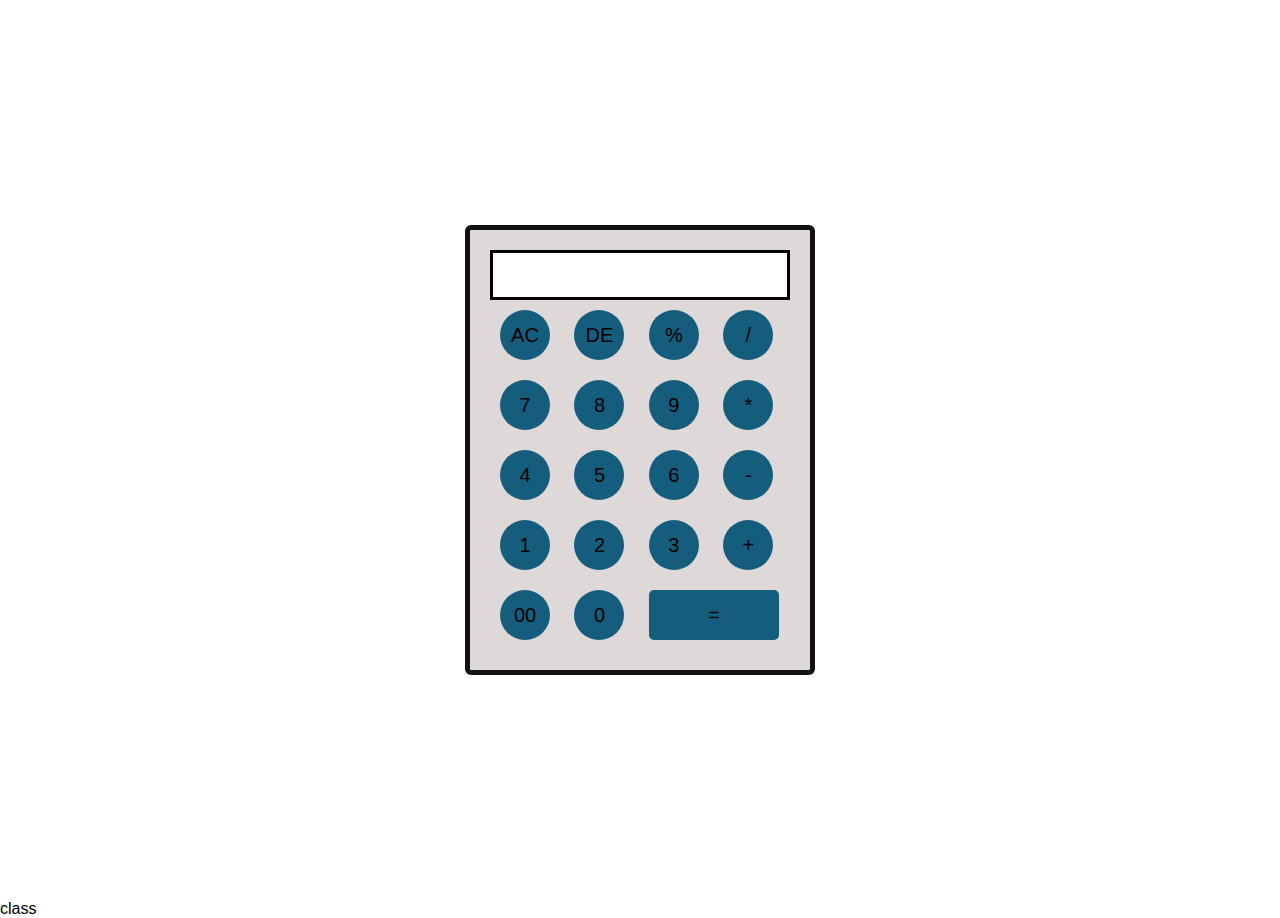
<file: index.html>
<!DOCTYPE html>
<html lang="en">
<head>
    <meta charset="UTF-8">
    <meta name="viewport" content="width=device-width, initial-scale=1.0">
    <title>Simple calculator</title>
    <link rel="stylesheet" href="./calculator.css">
</head>
<body>
    
    <div class="container">

     
    
        <div class="calculator">

            <!-- <form></form> -->
            <input type="text" class="display">
            <div class="rows">
                <button data-value="Ac" class="btnAC">AC</button>
                <button data-value="De" class="btnDE">DE</button>
                <button data-value="%" class="btnp">%</button>
                <button data-value="/" class="btno">/</button>

            </div>
            <div class="rows">
                <button data-value="7" class="btn7" >7</button>
                <button data-value="8" class="btn8">8</button>
                <button data-value="9" class="btn9">9</button>
                <button data-value="*" class="btnm">*</button>

            </div>
            
            <div class="rows">
                <button data-value="4" class="btn4">4</button>
                <button data-value="5" class="btn5">5</button>
                <button data-value="6" class="btn6">6</button>
                <button data-value="-" class="btn- ">-</button>

            </div>
            <div class="rows">
                <button data-value="1" class="btn1">1</button>
                <button data-value="2" class="btn2">2</button>
                <button data-value="3" class="btn3">3</button>
                <button data-value="+" class="btnn">+</button>

            </div>
            <div class="rows">
                <button data-value="0" class="btn00">00</button>
                <button data-value="0" class="btn0">0</button>
                <button data-value="=" class="equal" >=</button>
               

            </div>
         </div>

    </div>
    <script src="./calculator1.js"></script>


    



     class
</body>
</html>
</file>
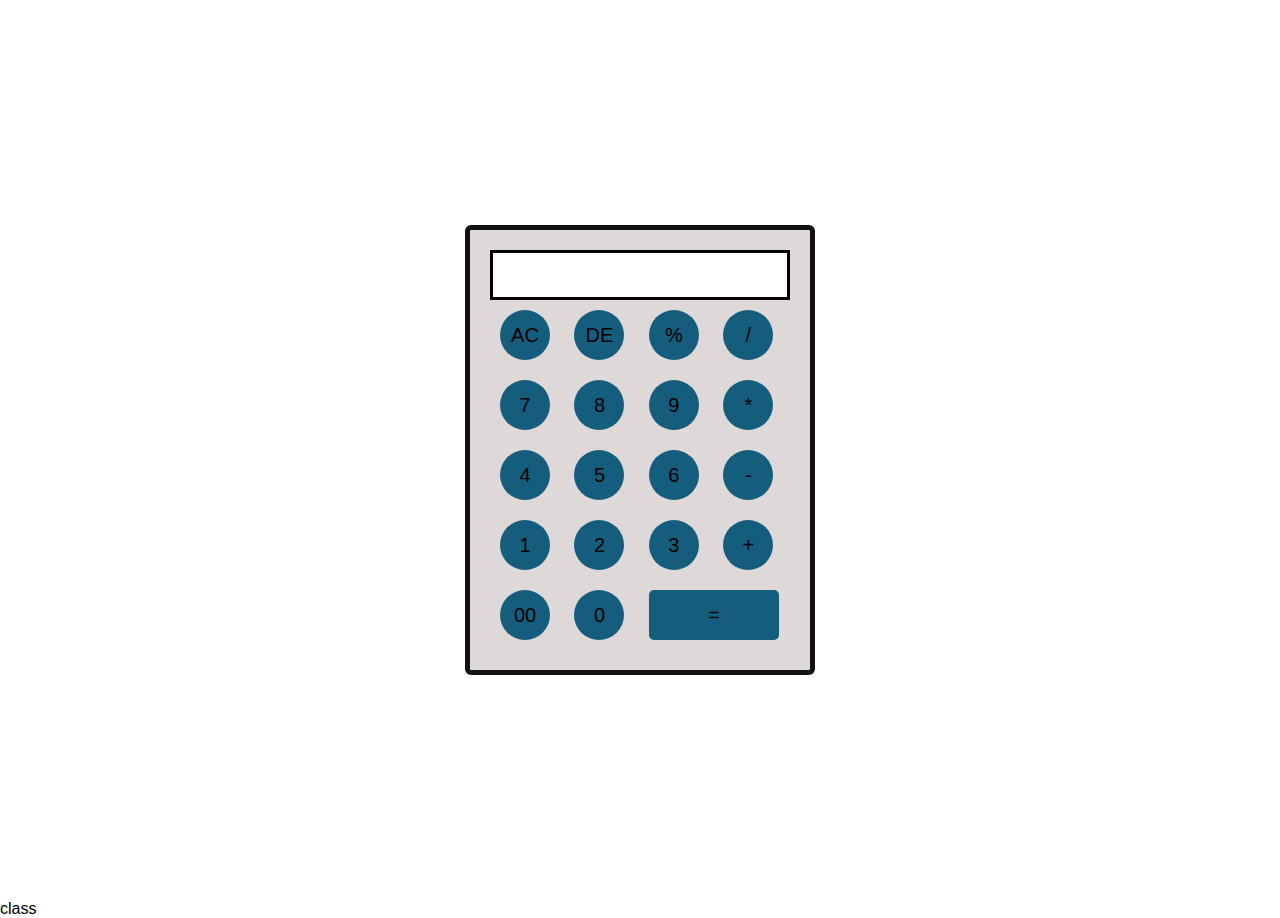
<file: calculator.html>
<!DOCTYPE html>
<html lang="en">
<head>
    <meta charset="UTF-8">
    <meta name="viewport" content="width=device-width, initial-scale=1.0">
    <title>Simple calculator</title>
    <link rel="stylesheet" href="./calculator.css">
</head>
<body>
    
    <div class="container">

     
    
        <div class="calculator">

            <!-- <form></form> -->
            <input type="text" class="display">
            <div class="rows">
                <button data-value="Ac" class="btnAC">AC</button>
                <button data-value="De" class="btnDE">DE</button>
                <button data-value="%" class="btnp">%</button>
                <button data-value="/" class="btno">/</button>

            </div>
            <div class="rows">
                <button data-value="7" class="btn7" >7</button>
                <button data-value="8" class="btn8">8</button>
                <button data-value="9" class="btn9">9</button>
                <button data-value="*" class="btnm">*</button>

            </div>
            
            <div class="rows">
                <button data-value="4" class="btn4">4</button>
                <button data-value="5" class="btn5">5</button>
                <button data-value="6" class="btn6">6</button>
                <button data-value="-" class="btn- ">-</button>

            </div>
            <div class="rows">
                <button data-value="1" class="btn1">1</button>
                <button data-value="2" class="btn2">2</button>
                <button data-value="3" class="btn3">3</button>
                <button data-value="+" class="btnn">+</button>

            </div>
            <div class="rows">
                <button data-value="0" class="btn00">00</button>
                <button data-value="0" class="btn0">0</button>
                <button data-value="=" class="equal" >=</button>
               

            </div>
         </div>

    </div>
    <script src="./calculator1.js"></script>


    



     class
</body>
</html>
</file>
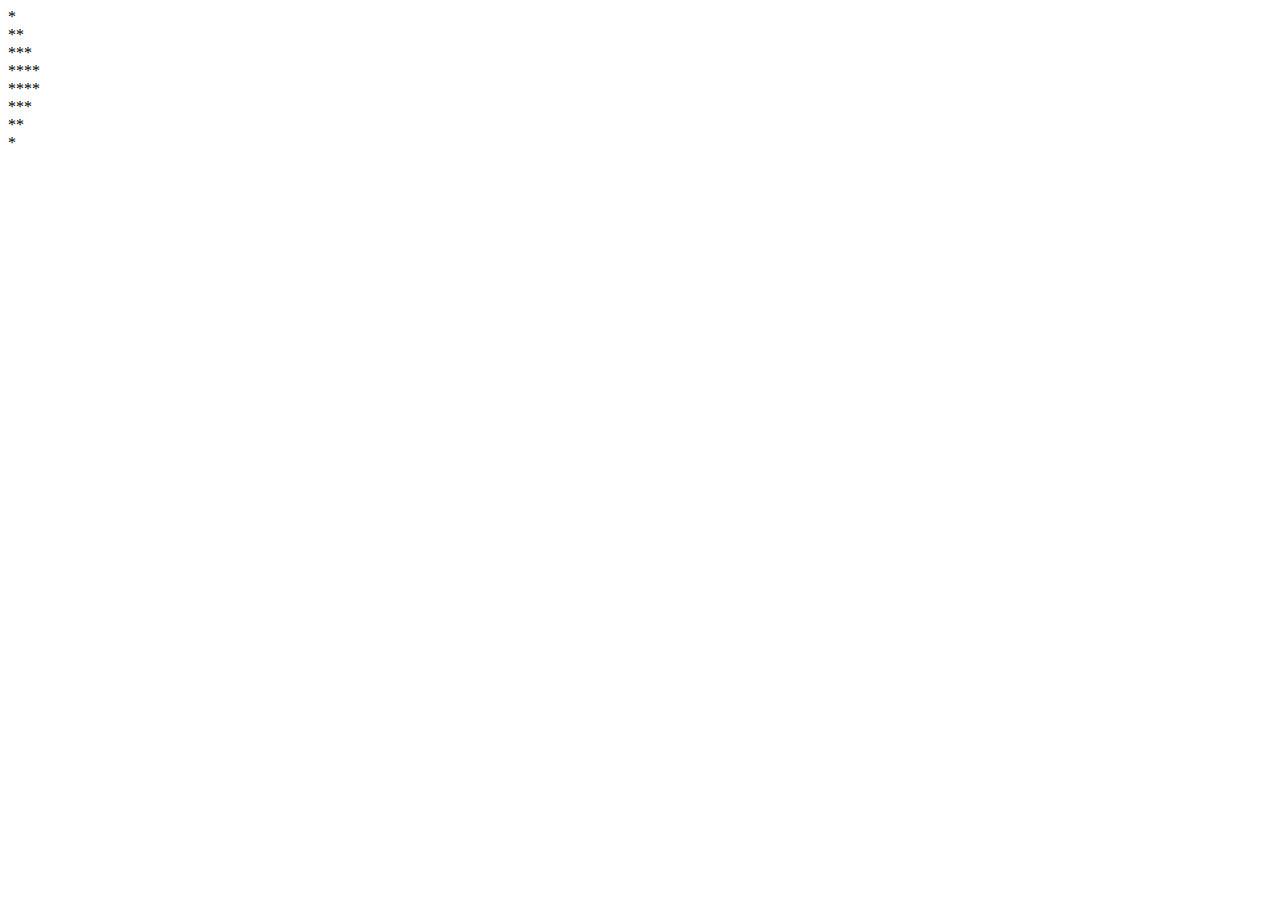
<file: madhu.html>
<!DOCTYPE html>
<html lang="en">
<head>
    <meta charset="UTF-8">
    <meta name="viewport" content="width=device-width, initial-scale=1.0">
    <title>Document</title>
</head>
<body>
    <script>
        var i,j,row=4;
	for(i=1;i<=row;i++)
		{
			for(j=1;j<=row-i;j++)
			{
				document.write(" ");
			}
			for(j=i;j<=2*i-1;j++)
			{
				document.write("*");
			}
			document.write("<br>");
		}
	
		for(i=row;i>=1;i--)
		{
		for(j=1;j<=row-i;j++)
		{
			document.write(" ");
		}
		for(j=i;j<=2*i-1;j++)
		{
			document.write("*");
		}
		document.write("<br>");
		}
    </script>
</body>
</html>
</file>
<file: calculator.css>
*{
    margin: 0;
    padding: 0;
    box-sizing: border-box;
    font-family: 'poppins',sans-serif;

}
.container{
    width: 100%;
    height: 100vh;
    background:white;
    display: flex;
    justify-content: center;
    align-items: center;
    
    
}
.calculator{
    background: rgb(222, 216, 216);
    padding: 20px;
    border-radius: 6px;
    margin: 40px;
    border: 5px solid rgb(18, 17, 18);
}
.calculator .display{
    width: 300px;
    height: 50px;
    border:3px solid  ;
    font-size: 30px;
    text-align: right ;
    
}
.calculator .rows button{
    border: 0;
    outline: 0;
    width: 50px;
    height: 50px;
    margin: 10px;
    font-size: 20px;
    border-radius: 50%;
    background: rgb(20, 93, 124);
    cursor: pointer;

    
}
.calculator .rows button:active{
    transform: scale(0.99);

} 
.container .calculator .rows button.equal{
    width: 130px;
    border-radius: 5px;
}
</file>
